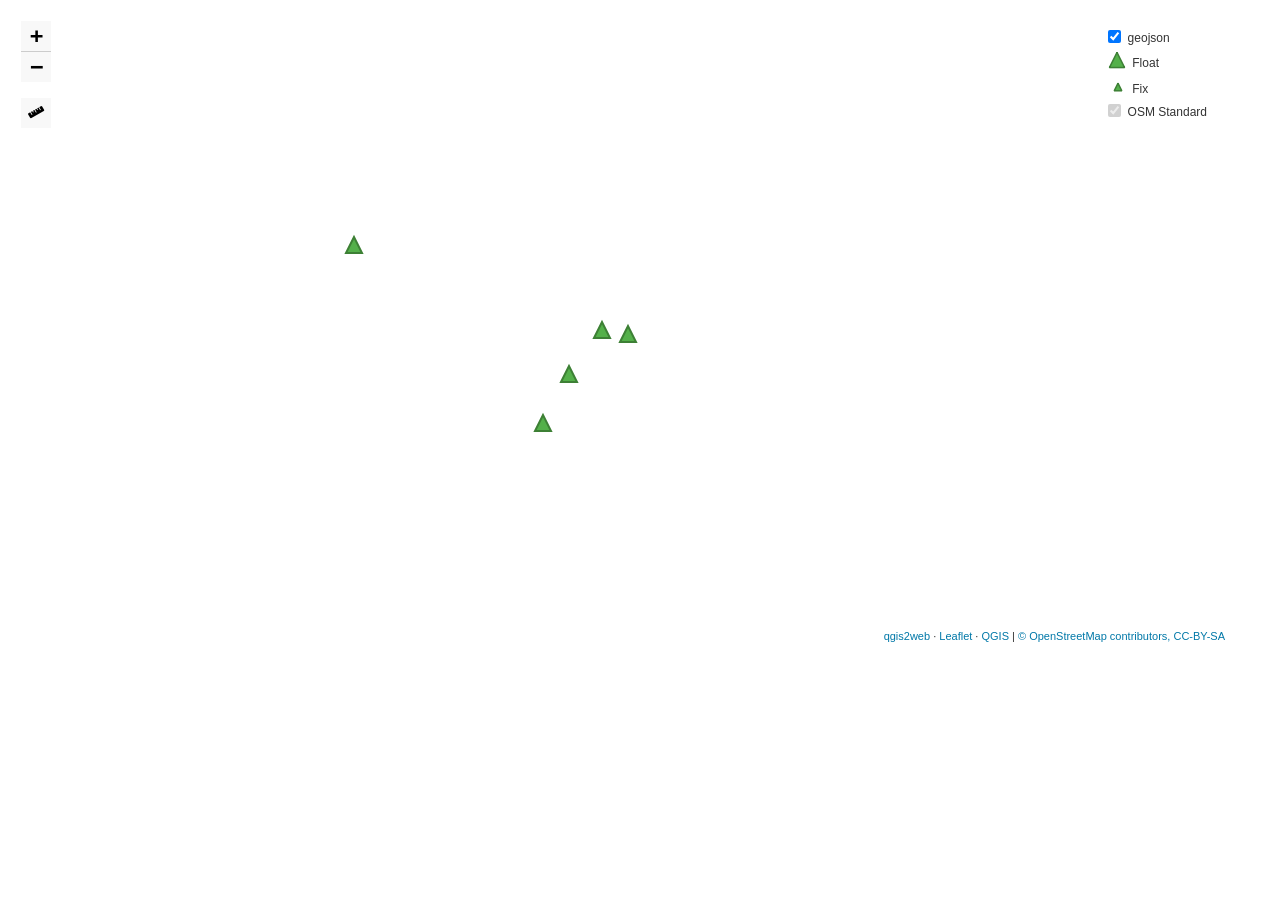
<file: test/index.html>
<!doctype html>
<html lang="en">
    <head>
        <meta charset="utf-8">
        <meta http-equiv="X-UA-Compatible" content="IE=edge">
        <meta name="viewport" content="initial-scale=1,user-scalable=no,maximum-scale=1,width=device-width">
        <meta name="mobile-web-app-capable" content="yes">
        <meta name="apple-mobile-web-app-capable" content="yes">
        <link rel="stylesheet" href="css/leaflet.css">
        <link rel="stylesheet" href="css/qgis2web.css"><link rel="stylesheet" href="css/fontawesome-all.min.css">
        <link rel="stylesheet" href="css/leaflet-measure.css">
        <style>
        #map {
            width: 1212px;
            height: 636px;
        }
        </style>
        <title></title>
    </head>
    <body>
        <div id="map">
        </div>
        <script src="js/qgis2web_expressions.js"></script>
        <script src="js/leaflet.js"></script>
        <script src="js/leaflet-svg-shape-markers.min.js"></script>
        <script src="js/leaflet.rotatedMarker.js"></script>
        <script src="js/leaflet.pattern.js"></script>
        <script src="js/leaflet-hash.js"></script>
        <script src="js/Autolinker.min.js"></script>
        <script src="js/rbush.min.js"></script>
        <script src="js/labelgun.min.js"></script>
        <script src="js/labels.js"></script>
        <script src="js/leaflet-measure.js"></script>
        <script src="data/geojson_1.js"></script>
        <script>
        var highlightLayer;
        function highlightFeature(e) {
            highlightLayer = e.target;

            if (e.target.feature.geometry.type === 'LineString') {
              highlightLayer.setStyle({
                color: '#ffff00',
              });
            } else {
              highlightLayer.setStyle({
                fillColor: '#ffff00',
                fillOpacity: 1
              });
            }
        }
        var map = L.map('map', {
            zoomControl:true, maxZoom:28, minZoom:1
        }).fitBounds([[44.40854455932241,8.929315833766651],[44.408775836522395,8.929757230315523]]);
        var hash = new L.Hash(map);
        map.attributionControl.setPrefix('<a href="https://github.com/tomchadwin/qgis2web" target="_blank">qgis2web</a> &middot; <a href="https://leafletjs.com" title="A JS library for interactive maps">Leaflet</a> &middot; <a href="https://qgis.org">QGIS</a>');
        var measureControl = new L.Control.Measure({
            position: 'topleft',
            primaryLengthUnit: 'meters',
            secondaryLengthUnit: 'kilometers',
            primaryAreaUnit: 'sqmeters',
            secondaryAreaUnit: 'hectares'
        });
        measureControl.addTo(map);
        document.getElementsByClassName('leaflet-control-measure-toggle')[0]
        .innerHTML = '';
        document.getElementsByClassName('leaflet-control-measure-toggle')[0]
        .className += ' fas fa-ruler';
        var bounds_group = new L.featureGroup([]);
        function setBounds() {
        }
        var layer_OSMStandard_0 = L.tileLayer('http://tile.openstreetmap.org/{z}/{x}/{y}.png', {
            opacity: 1.0,
            attribution: '<a href="https://www.openstreetmap.org/copyright">© OpenStreetMap contributors, CC-BY-SA</a>',
        });
        layer_OSMStandard_0;
        map.addLayer(layer_OSMStandard_0);
        function pop_geojson_1(feature, layer) {
            layer.on({
                mouseout: function(e) {
                    for (i in e.target._eventParents) {
                        e.target._eventParents[i].resetStyle(e.target);
                    }
                },
                mouseover: highlightFeature,
            });
            var popupContent = '<table>\
                    <tr>\
                        <th scope="row">IP</th>\
                        <td>' + (feature.properties['IP'] !== null ? Autolinker.link(String(feature.properties['IP'])) : '') + '</td>\
                    </tr>\
                    <tr>\
                        <th scope="row">data</th>\
                        <td>' + (feature.properties['data'] !== null ? Autolinker.link(String(feature.properties['data'])) : '') + '</td>\
                    </tr>\
                    <tr>\
                        <th scope="row">quality</th>\
                        <td>' + (feature.properties['quality'] !== null ? Autolinker.link(String(feature.properties['quality'])) : '') + '</td>\
                    </tr>\
                </table>';
            layer.bindPopup(popupContent, {maxHeight: 400});
        }

        function style_geojson_1_0(feature) {
            switch(String(feature.properties['quality'])) {
                case '2':
                    return {
                pane: 'pane_geojson_1',
                shape: 'triangle',
                radius: 8.0,
                opacity: 1,
                color: 'rgba(61,128,53,1.0)',
                dashArray: '',
                lineCap: 'butt',
                lineJoin: 'miter',
                weight: 2.0,
                fill: true,
                fillOpacity: 1,
                fillColor: 'rgba(84,176,74,1.0)',
                interactive: true,
            }
                    break;
                case '1':
                    return {
                pane: 'pane_geojson_1',
                shape: 'triangle',
                radius: 3.999999999999997,
                opacity: 1,
                color: 'rgba(61,128,53,1.0)',
                dashArray: '',
                lineCap: 'butt',
                lineJoin: 'miter',
                weight: 2.0,
                fill: true,
                fillOpacity: 1,
                fillColor: 'rgba(84,176,74,1.0)',
                interactive: true,
            }
                    break;
            }
        }
        map.createPane('pane_geojson_1');
        map.getPane('pane_geojson_1').style.zIndex = 401;
        map.getPane('pane_geojson_1').style['mix-blend-mode'] = 'normal';
        var layer_geojson_1 = new L.geoJson(json_geojson_1, {
            attribution: '',
            interactive: true,
            dataVar: 'json_geojson_1',
            layerName: 'layer_geojson_1',
            pane: 'pane_geojson_1',
            onEachFeature: pop_geojson_1,
            pointToLayer: function (feature, latlng) {
                var context = {
                    feature: feature,
                    variables: {}
                };
                return L.shapeMarker(latlng, style_geojson_1_0(feature));
            },
        });
        bounds_group.addLayer(layer_geojson_1);
        map.addLayer(layer_geojson_1);
        var baseMaps = {};
        L.control.layers(baseMaps,{'geojson<br /><table><tr><td style="text-align: center;"><img src="legend/geojson_1_Float0.png" /></td><td>Float</td></tr><tr><td style="text-align: center;"><img src="legend/geojson_1_Fix1.png" /></td><td>Fix</td></tr></table>': layer_geojson_1,"OSM Standard": layer_OSMStandard_0,},{collapsed:false}).addTo(map);
        setBounds();
        </script>
    </body>
</html>
</file>
<file: test/css/leaflet.css>
/* required styles */

.leaflet-pane,
.leaflet-tile,
.leaflet-marker-icon,
.leaflet-marker-shadow,
.leaflet-tile-container,
.leaflet-pane > svg,
.leaflet-pane > canvas,
.leaflet-zoom-box,
.leaflet-image-layer,
.leaflet-layer {
	position: absolute;
	left: 0;
	top: 0;
	}
.leaflet-container {
	overflow: hidden;
	}
.leaflet-tile,
.leaflet-marker-icon,
.leaflet-marker-shadow {
	-webkit-user-select: none;
	   -moz-user-select: none;
	        user-select: none;
	  -webkit-user-drag: none;
	}
/* Prevents IE11 from highlighting tiles in blue */
.leaflet-tile::selection {
	background: transparent;
}
/* Safari renders non-retina tile on retina better with this, but Chrome is worse */
.leaflet-safari .leaflet-tile {
	image-rendering: -webkit-optimize-contrast;
	}
/* hack that prevents hw layers "stretching" when loading new tiles */
.leaflet-safari .leaflet-tile-container {
	width: 1600px;
	height: 1600px;
	-webkit-transform-origin: 0 0;
	}
.leaflet-marker-icon,
.leaflet-marker-shadow {
	display: block;
	}
/* .leaflet-container svg: reset svg max-width decleration shipped in Joomla! (joomla.org) 3.x */
/* .leaflet-container img: map is broken in FF if you have max-width: 100% on tiles */
.leaflet-container .leaflet-overlay-pane svg,
.leaflet-container .leaflet-marker-pane img,
.leaflet-container .leaflet-shadow-pane img,
.leaflet-container .leaflet-tile-pane img,
.leaflet-container img.leaflet-image-layer,
.leaflet-container .leaflet-tile {
	max-width: none !important;
	max-height: none !important;
	}

.leaflet-container.leaflet-touch-zoom {
	-ms-touch-action: pan-x pan-y;
	touch-action: pan-x pan-y;
	}
.leaflet-container.leaflet-touch-drag {
	-ms-touch-action: pinch-zoom;
	/* Fallback for FF which doesn't support pinch-zoom */
	touch-action: none;
	touch-action: pinch-zoom;
}
.leaflet-container.leaflet-touch-drag.leaflet-touch-zoom {
	-ms-touch-action: none;
	touch-action: none;
}
.leaflet-container {
	-webkit-tap-highlight-color: transparent;
}
.leaflet-container a {
	-webkit-tap-highlight-color: rgba(51, 181, 229, 0.4);
}
.leaflet-tile {
	filter: inherit;
	visibility: hidden;
	}
.leaflet-tile-loaded {
	visibility: inherit;
	}
.leaflet-zoom-box {
	width: 0;
	height: 0;
	-moz-box-sizing: border-box;
	     box-sizing: border-box;
	z-index: 800;
	}
/* workaround for https://bugzilla.mozilla.org/show_bug.cgi?id=888319 */
.leaflet-overlay-pane svg {
	-moz-user-select: none;
	}

.leaflet-pane         { z-index: 400; }

.leaflet-tile-pane    { z-index: 200; }
.leaflet-overlay-pane { z-index: 400; }
.leaflet-shadow-pane  { z-index: 500; }
.leaflet-marker-pane  { z-index: 600; }
.leaflet-tooltip-pane   { z-index: 650; }
.leaflet-popup-pane   { z-index: 700; }

.leaflet-map-pane canvas { z-index: 100; }
.leaflet-map-pane svg    { z-index: 200; }

.leaflet-vml-shape {
	width: 1px;
	height: 1px;
	}
.lvml {
	behavior: url(#default#VML);
	display: inline-block;
	position: absolute;
	}


/* control positioning */

.leaflet-control {
	position: relative;
	z-index: 800;
	pointer-events: visiblePainted; /* IE 9-10 doesn't have auto */
	pointer-events: auto;
	}
.leaflet-top,
.leaflet-bottom {
	position: absolute;
	z-index: 1000;
	pointer-events: none;
	}
.leaflet-top {
	top: 0;
	}
.leaflet-right {
	right: 0;
	}
.leaflet-bottom {
	bottom: 0;
	}
.leaflet-left {
	left: 0;
	}
.leaflet-control {
	float: left;
	clear: both;
	}
.leaflet-right .leaflet-control {
	float: right;
	}
.leaflet-top .leaflet-control {
	margin-top: 10px;
	}
.leaflet-bottom .leaflet-control {
	margin-bottom: 10px;
	}
.leaflet-left .leaflet-control {
	margin-left: 10px;
	}
.leaflet-right .leaflet-control {
	margin-right: 10px;
	}


/* zoom and fade animations */

.leaflet-fade-anim .leaflet-tile {
	will-change: opacity;
	}
.leaflet-fade-anim .leaflet-popup {
	opacity: 0;
	-webkit-transition: opacity 0.2s linear;
	   -moz-transition: opacity 0.2s linear;
	        transition: opacity 0.2s linear;
	}
.leaflet-fade-anim .leaflet-map-pane .leaflet-popup {
	opacity: 1;
	}
.leaflet-zoom-animated {
	-webkit-transform-origin: 0 0;
	    -ms-transform-origin: 0 0;
	        transform-origin: 0 0;
	}
.leaflet-zoom-anim .leaflet-zoom-animated {
	will-change: transform;
	}
.leaflet-zoom-anim .leaflet-zoom-animated {
	-webkit-transition: -webkit-transform 0.25s cubic-bezier(0,0,0.25,1);
	   -moz-transition:    -moz-transform 0.25s cubic-bezier(0,0,0.25,1);
	        transition:         transform 0.25s cubic-bezier(0,0,0.25,1);
	}
.leaflet-zoom-anim .leaflet-tile,
.leaflet-pan-anim .leaflet-tile {
	-webkit-transition: none;
	   -moz-transition: none;
	        transition: none;
	}

.leaflet-zoom-anim .leaflet-zoom-hide {
	visibility: hidden;
	}


/* cursors */

.leaflet-interactive {
	cursor: pointer;
	}
.leaflet-grab {
	cursor: -webkit-grab;
	cursor:    -moz-grab;
	cursor:         grab;
	}
.leaflet-crosshair,
.leaflet-crosshair .leaflet-interactive {
	cursor: crosshair;
	}
.leaflet-popup-pane,
.leaflet-control {
	cursor: auto;
	}
.leaflet-dragging .leaflet-grab,
.leaflet-dragging .leaflet-grab .leaflet-interactive,
.leaflet-dragging .leaflet-marker-draggable {
	cursor: move;
	cursor: -webkit-grabbing;
	cursor:    -moz-grabbing;
	cursor:         grabbing;
	}

/* marker & overlays interactivity */
.leaflet-marker-icon,
.leaflet-marker-shadow,
.leaflet-image-layer,
.leaflet-pane > svg path,
.leaflet-tile-container {
	pointer-events: none;
	}

.leaflet-marker-icon.leaflet-interactive,
.leaflet-image-layer.leaflet-interactive,
.leaflet-pane > svg path.leaflet-interactive,
svg.leaflet-image-layer.leaflet-interactive path {
	pointer-events: visiblePainted; /* IE 9-10 doesn't have auto */
	pointer-events: auto;
	}

/* visual tweaks */

.leaflet-container {
	background: #ddd;
	outline: 0;
	}
.leaflet-container a {
	color: #0078A8;
	}
.leaflet-container a.leaflet-active {
	outline: 2px solid orange;
	}
.leaflet-zoom-box {
	border: 2px dotted #38f;
	background: rgba(255,255,255,0.5);
	}


/* general typography */
.leaflet-container {
	font: 12px/1.5 "Helvetica Neue", Arial, Helvetica, sans-serif;
	}


/* general toolbar styles */

.leaflet-bar {
	box-shadow: 0 1px 5px rgba(0,0,0,0.65);
	border-radius: 4px;
	}
.leaflet-bar a,
.leaflet-bar a:hover {
	background-color: #fff;
	border-bottom: 1px solid #ccc;
	width: 26px;
	height: 26px;
	line-height: 26px;
	display: block;
	text-align: center;
	text-decoration: none;
	color: black;
	}
.leaflet-bar a,
.leaflet-control-layers-toggle {
	background-position: 50% 50%;
	background-repeat: no-repeat;
	display: block;
	}
.leaflet-bar a:hover {
	background-color: #f4f4f4;
	}
.leaflet-bar a:first-child {
	border-top-left-radius: 4px;
	border-top-right-radius: 4px;
	}
.leaflet-bar a:last-child {
	border-bottom-left-radius: 4px;
	border-bottom-right-radius: 4px;
	border-bottom: none;
	}
.leaflet-bar a.leaflet-disabled {
	cursor: default;
	background-color: #f4f4f4;
	color: #bbb;
	}

.leaflet-touch .leaflet-bar a {
	width: 30px;
	height: 30px;
	line-height: 30px;
	}
.leaflet-touch .leaflet-bar a:first-child {
	border-top-left-radius: 2px;
	border-top-right-radius: 2px;
	}
.leaflet-touch .leaflet-bar a:last-child {
	border-bottom-left-radius: 2px;
	border-bottom-right-radius: 2px;
	}

/* zoom control */

.leaflet-control-zoom-in,
.leaflet-control-zoom-out {
	font: bold 18px 'Lucida Console', Monaco, monospace;
	text-indent: 1px;
	}

.leaflet-touch .leaflet-control-zoom-in, .leaflet-touch .leaflet-control-zoom-out  {
	font-size: 22px;
	}


/* layers control */

.leaflet-control-layers {
	box-shadow: 0 1px 5px rgba(0,0,0,0.4);
	background: #fff;
	border-radius: 5px;
	}
.leaflet-control-layers-toggle {
	background-image: url(images/layers.png);
	width: 36px;
	height: 36px;
	}
.leaflet-retina .leaflet-control-layers-toggle {
	background-image: url(images/layers-2x.png);
	background-size: 26px 26px;
	}
.leaflet-touch .leaflet-control-layers-toggle {
	width: 44px;
	height: 44px;
	}
.leaflet-control-layers .leaflet-control-layers-list,
.leaflet-control-layers-expanded .leaflet-control-layers-toggle {
	display: none;
	}
.leaflet-control-layers-expanded .leaflet-control-layers-list {
	display: block;
	position: relative;
	}
.leaflet-control-layers-expanded {
	padding: 6px 10px 6px 6px;
	color: #333;
	background: #fff;
	}
.leaflet-control-layers-scrollbar {
	overflow-y: scroll;
	overflow-x: hidden;
	padding-right: 5px;
	}
.leaflet-control-layers-selector {
	margin-top: 2px;
	position: relative;
	top: 1px;
	}
.leaflet-control-layers label {
	display: block;
	}
.leaflet-control-layers-separator {
	height: 0;
	border-top: 1px solid #ddd;
	margin: 5px -10px 5px -6px;
	}

/* Default icon URLs */
.leaflet-default-icon-path {
	background-image: url(images/marker-icon.png);
	}


/* attribution and scale controls */

.leaflet-container .leaflet-control-attribution {
	background: #fff;
	background: rgba(255, 255, 255, 0.7);
	margin: 0;
	}
.leaflet-control-attribution,
.leaflet-control-scale-line {
	padding: 0 5px;
	color: #333;
	}
.leaflet-control-attribution a {
	text-decoration: none;
	}
.leaflet-control-attribution a:hover {
	text-decoration: underline;
	}
.leaflet-container .leaflet-control-attribution,
.leaflet-container .leaflet-control-scale {
	font-size: 11px;
	}
.leaflet-left .leaflet-control-scale {
	margin-left: 5px;
	}
.leaflet-bottom .leaflet-control-scale {
	margin-bottom: 5px;
	}
.leaflet-control-scale-line {
	border: 2px solid #777;
	border-top: none;
	line-height: 1.1;
	padding: 2px 5px 1px;
	font-size: 11px;
	white-space: nowrap;
	overflow: hidden;
	-moz-box-sizing: border-box;
	     box-sizing: border-box;

	background: #fff;
	background: rgba(255, 255, 255, 0.5);
	}
.leaflet-control-scale-line:not(:first-child) {
	border-top: 2px solid #777;
	border-bottom: none;
	margin-top: -2px;
	}
.leaflet-control-scale-line:not(:first-child):not(:last-child) {
	border-bottom: 2px solid #777;
	}

.leaflet-touch .leaflet-control-attribution,
.leaflet-touch .leaflet-control-layers,
.leaflet-touch .leaflet-bar {
	box-shadow: none;
	}
.leaflet-touch .leaflet-control-layers,
.leaflet-touch .leaflet-bar {
	border: 2px solid rgba(0,0,0,0.2);
	background-clip: padding-box;
	}


/* popup */

.leaflet-popup {
	position: absolute;
	text-align: center;
	margin-bottom: 20px;
	}
.leaflet-popup-content-wrapper {
	padding: 1px;
	text-align: left;
	border-radius: 12px;
	}
.leaflet-popup-content {
	margin: 13px 19px;
	line-height: 1.4;
	}
.leaflet-popup-content p {
	margin: 18px 0;
	}
.leaflet-popup-tip-container {
	width: 40px;
	height: 20px;
	position: absolute;
	left: 50%;
	margin-left: -20px;
	overflow: hidden;
	pointer-events: none;
	}
.leaflet-popup-tip {
	width: 17px;
	height: 17px;
	padding: 1px;

	margin: -10px auto 0;

	-webkit-transform: rotate(45deg);
	   -moz-transform: rotate(45deg);
	    -ms-transform: rotate(45deg);
	        transform: rotate(45deg);
	}
.leaflet-popup-content-wrapper,
.leaflet-popup-tip {
	background: white;
	color: #333;
	box-shadow: 0 3px 14px rgba(0,0,0,0.4);
	}
.leaflet-container a.leaflet-popup-close-button {
	position: absolute;
	top: 0;
	right: 0;
	padding: 4px 4px 0 0;
	border: none;
	text-align: center;
	width: 18px;
	height: 14px;
	font: 16px/14px Tahoma, Verdana, sans-serif;
	color: #c3c3c3;
	text-decoration: none;
	font-weight: bold;
	background: transparent;
	}
.leaflet-container a.leaflet-popup-close-button:hover {
	color: #999;
	}
.leaflet-popup-scrolled {
	overflow: auto;
	border-bottom: 1px solid #ddd;
	border-top: 1px solid #ddd;
	}

.leaflet-oldie .leaflet-popup-content-wrapper {
	zoom: 1;
	}
.leaflet-oldie .leaflet-popup-tip {
	width: 24px;
	margin: 0 auto;

	-ms-filter: "progid:DXImageTransform.Microsoft.Matrix(M11=0.70710678, M12=0.70710678, M21=-0.70710678, M22=0.70710678)";
	filter: progid:DXImageTransform.Microsoft.Matrix(M11=0.70710678, M12=0.70710678, M21=-0.70710678, M22=0.70710678);
	}
.leaflet-oldie .leaflet-popup-tip-container {
	margin-top: -1px;
	}

.leaflet-oldie .leaflet-control-zoom,
.leaflet-oldie .leaflet-control-layers,
.leaflet-oldie .leaflet-popup-content-wrapper,
.leaflet-oldie .leaflet-popup-tip {
	border: 1px solid #999;
	}


/* div icon */

.leaflet-div-icon {
	background: #fff;
	border: 1px solid #666;
	}


/* Tooltip */
/* Base styles for the element that has a tooltip */
.leaflet-tooltip {
	position: absolute;
	padding: 6px;
	background-color: #fff;
	border: 1px solid #fff;
	border-radius: 3px;
	color: #222;
	white-space: nowrap;
	-webkit-user-select: none;
	-moz-user-select: none;
	-ms-user-select: none;
	user-select: none;
	pointer-events: none;
	box-shadow: 0 1px 3px rgba(0,0,0,0.4);
	}
.leaflet-tooltip.leaflet-clickable {
	cursor: pointer;
	pointer-events: auto;
	}
.leaflet-tooltip-top:before,
.leaflet-tooltip-bottom:before,
.leaflet-tooltip-left:before,
.leaflet-tooltip-right:before {
	position: absolute;
	pointer-events: none;
	border: 6px solid transparent;
	background: transparent;
	content: "";
	}

/* Directions */

.leaflet-tooltip-bottom {
	margin-top: 6px;
}
.leaflet-tooltip-top {
	margin-top: -6px;
}
.leaflet-tooltip-bottom:before,
.leaflet-tooltip-top:before {
	left: 50%;
	margin-left: -6px;
	}
.leaflet-tooltip-top:before {
	bottom: 0;
	margin-bottom: -12px;
	border-top-color: #fff;
	}
.leaflet-tooltip-bottom:before {
	top: 0;
	margin-top: -12px;
	margin-left: -6px;
	border-bottom-color: #fff;
	}
.leaflet-tooltip-left {
	margin-left: -6px;
}
.leaflet-tooltip-right {
	margin-left: 6px;
}
.leaflet-tooltip-left:before,
.leaflet-tooltip-right:before {
	top: 50%;
	margin-top: -6px;
	}
.leaflet-tooltip-left:before {
	right: 0;
	margin-right: -12px;
	border-left-color: #fff;
	}
.leaflet-tooltip-right:before {
	left: 0;
	margin-left: -12px;
	border-right-color: #fff;
	}
</file>
<file: test/css/qgis2web.css>
#map {
            background-color: #ffffff
        }
        th {
            text-align: left;
            vertical-align: top;
        }
        .info {
            padding: 6px 8px;
            font: 14px/16px Arial, Helvetica, sans-serif;
            background: white;
            background: rgba(255,255,255,0.8);
            box-shadow: 0 0 15px rgba(0,0,0,0.2);
            border-radius: 5px;
        }
        .info h2 {
            margin: 0 0 5px;
            color: #777;
        }
        .leaflet-container {
            background: #fff;
            padding-right: 10px;
        }
        .leaflet-popup-content {
            width:auto !important;
            padding-right:10px;
        }
        .leaflet-tooltip {
            background: none;
            box-shadow: none;
            border: none;
        }
        .leaflet-tooltip-left:before, .leaflet-tooltip-right:before {
            border: 0px;
        }
        }
        .fa, .leaflet-container, a {
            color: #000000 !important;
        }
        .leaflet-control-zoom-in, .leaflet-control-zoom-out,
        .leaflet-control-locate a,
        .leaflet-touch .leaflet-control-geocoder-icon,
        .leaflet-control-search .search-button,
         .leaflet-control-measure {
            background-color: #f8f8f8 !important;
            border-radius: 0px !important;
            color: #000000 !important;
        }
        .abstract {
            font: bold 18px 'Lucida Console', Monaco, monospace;
            text-indent: 1px;
            background-color: #f8f8f8 !important;
            width: 30px !important;
            color: #000000 !important;
            height: 30px !important;
            text-align: center !important;
            line-height: 30px !important;
        }
        .abstractUncollapsed {
            padding: 6px 8px;
            font: 12px/1.5 "Helvetica Neue", Arial, Helvetica, sans-serif;
            background-color:#f8f8f8 !important;
            color: #000000 !important;
            box-shadow: 0 0 15px rgba(0,0,0,0.2);
            border-radius: 5px;
            max-width: 40%;
        }
        .leaflet-touch .leaflet-control-layers,
        .leaflet-touch .leaflet-bar,
        .leaflet-control-search,
        .leaflet-control-measure {
            border: 3px solid rgba(255,255,255,.4) !important;
        }
        .leaflet-control-attribution a {
            color: #0078A8 !important;
        }
        .leaflet-control-scale-line {
            border: 2px solid #f8f8f8 !important;
            border-top: none !important;
            color: black !important;
        }
        .leaflet-control-search .search-button,
        .leaflet-container .leaflet-control-search,
        .leaflet-control-measure {
            box-shadow: none !important;
        }
        .leaflet-control-search .search-button {
            width: 30px !important;
            height: 30px !important;
            font-size: 13px !important;
            text-align: center !important;
            line-height: 30px !important;
        }
        .leaflet-control-measure .leaflet-control {
            width: 30px !important;
            height: 30px !important;
        }
        .leaflet-container .leaflet-control-search{
            background: none !important;
        }
        .leaflet-control-search .search-input {
            margin: 0px 0px 0px 0px !important;
            height: 30px !important;
        }
        .leaflet-control-measure {
            background: none!important;
            border-radius: 4px !important;
        }
        .leaflet-control-measure .leaflet-control-measure-interaction {
            background-color: #f8f8f8 !important;
        }
        .leaflet-touch .leaflet-control-measure
        .leaflet-control-measure-toggle,
        .leaflet-touch .leaflet-control-measure
        .leaflet-control-measure-toggle:hover {
            width: 30px !important;
            height: 30px !important;
            border-radius: 0px !important;
            background-color: #f8f8f8 !important;
            color: #000000 !important;
            font-size: 13px;
            line-height: 30px;
            text-align: center;
            text-indent: 0%;
        }
        .leaflet-control-layers-toggle {
            background-color: #f8f8f8 !important;
        }
</file>
<file: test/css/leaflet-measure.css>
.leaflet-control-measure h3,.leaflet-measure-resultpopup h3{margin:0 0 12px 0;padding-bottom:10px;line-height:1em;font-weight:normal;font-size:1.1em;border-bottom:solid 1px #DDD}.leaflet-control-measure p,.leaflet-measure-resultpopup p{margin:10px 0 0;line-height:1em}.leaflet-control-measure p:first-child,.leaflet-measure-resultpopup p:first-child{margin-top:0}.leaflet-control-measure a,.leaflet-measure-resultpopup a{color:#5E66CC;text-decoration:none}.leaflet-control-measure a:hover,.leaflet-measure-resultpopup a:hover{opacity:0.5;text-decoration:none}.leaflet-control-measure .tasks,.leaflet-measure-resultpopup .tasks{margin:12px 0 0;padding:10px 0 0;border-top:solid 1px #DDD;list-style:none;list-style-image:none}.leaflet-control-measure .tasks li,.leaflet-measure-resultpopup .tasks li{display:inline;margin:0 10px 0 0}.leaflet-control-measure .tasks li:last-child,.leaflet-measure-resultpopup .tasks li:last-child{margin-right:0}.leaflet-control-measure .coorddivider,.leaflet-measure-resultpopup .coorddivider{color:#999}.leaflet-control-measure{background:#fff;border-radius:5px;box-shadow:0 1px 5px rgba(0,0,0,0.4)}.leaflet-control-measure .leaflet-control-measure-toggle,.leaflet-control-measure .leaflet-control-measure-toggle:hover{display:block;width:36px;height:36px;background-position:50% 50%;background-repeat:no-repeat;//background-image:url(images/rulers.png);border-radius:5px;text-indent:100%;white-space:nowrap;overflow:hidden}.leaflet-retina .leaflet-control-measure .leaflet-control-measure-toggle,.leaflet-retina .leaflet-control-measure .leaflet-control-measure-toggle:hover{background-image:url(images/rulers_@2X.png);background-size:16px 16px}.leaflet-touch .leaflet-control-measure .leaflet-control-measure-toggle,.leaflet-touch .leaflet-control-measure .leaflet-control-measure-toggle:hover{width:44px;height:44px}.leaflet-control-measure .startprompt h3{margin-bottom:10px}.leaflet-control-measure .startprompt .tasks{margin-top:0;padding-top:0;border-top:0}.leaflet-control-measure .leaflet-control-measure-interaction{padding:10px 12px}.leaflet-control-measure .results .group{margin-top:10px;padding-top:10px;border-top:dotted 1px #eaeaea}.leaflet-control-measure .results .group:first-child{margin-top:0;padding-top:0;border-top:0}.leaflet-control-measure .results .heading{margin-right:5px;color:#999}.leaflet-control-measure a.start{padding-left:18px;background-repeat:no-repeat;background-position:0% 50%;background-image:url(images/start.png)}.leaflet-retina .leaflet-control-measure a.start{background-image:url(images/start_@2X.png);background-size:12px 12px}.leaflet-control-measure a.cancel{padding-left:18px;background-repeat:no-repeat;background-position:0% 50%;background-image:url(images/cancel.png)}.leaflet-retina .leaflet-control-measure a.cancel{background-image:url(images/cancel_@2X.png);background-size:12px 12px}.leaflet-control-measure a.finish{padding-left:18px;background-repeat:no-repeat;background-position:0% 50%;background-image:url(images/check.png)}.leaflet-retina .leaflet-control-measure a.finish{background-image:url(images/check_@2X.png);background-size:12px 12px}.leaflet-measure-resultpopup a.zoomto{padding-left:18px;background-repeat:no-repeat;background-position:0% 50%;background-image:url(images/focus.png)}.leaflet-retina .leaflet-measure-resultpopup a.zoomto{background-image:url(images/focus_@2X.png);background-size:12px 12px}.leaflet-measure-resultpopup a.deletemarkup{padding-left:18px;background-repeat:no-repeat;background-position:0% 50%;background-image:url(images/trash.png)}.leaflet-retina .leaflet-measure-resultpopup a.deletemarkup{background-image:url(images/trash_@2X.png);background-size:11px 12px}
</file>
